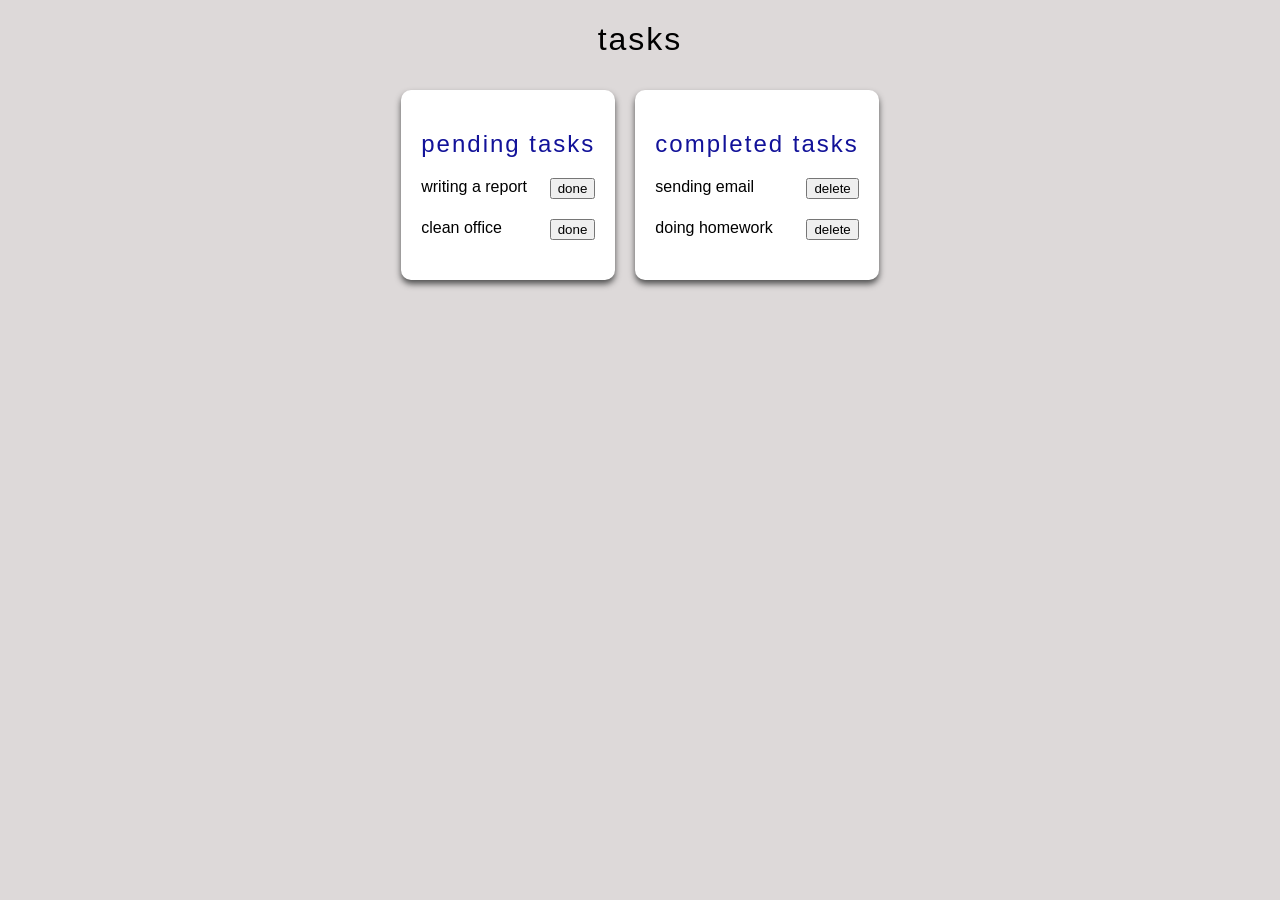
<file: index.html>
<!DOCTYPE html>
<html lang="en">
<head>
    <meta charset="UTF-8">
    <meta name="viewport" content="width=device-width, initial-scale=1.0">
    <title>tasks  manger</title>
    <link rel="stylesheet" href="project.css">
</head>
<body>
   <h1>tasks</h1>
   <center><div  id="container">
      <div id="a">
         <h2>pending tasks</h2>
         <ul>
             <li>writing a  report  <button>done</button></li>
             <li>clean office  <button>done</button></li>
         </ul>
  </div>
   <div  id="container">
      <div id="b">
         <h2>completed tasks</h2>
         <ul>
             <li>sending  email<button>delete</button></li>
             <li>doing homework  <button>delete</button></li>
         </ul>
     </div>
 </div>
</center>
</body>
</html>
</file>
<file: project.css>
body{
    font-family:Impact, Haettenschweiler, 'Arial Narrow Bold', sans-serif;
    margin: 0;
    padding: 0;
    text-align: center;
    background-color: rgb(221, 217, 217);
    
}
h2{
    color: rgb(18, 18, 153);
}

h1,h2{
    letter-spacing: 2px;
    font-weight: normal;
}



ul{
    list-style: none;
    padding: 0;
}
#a, #b{
    background-color: white;
    padding: 20px;
    border-radius: 10px;
    margin: 10px;
    box-shadow: 0  4px  6px rgb(80, 80, 80);
    
}
#container{
    display: flex;
    justify-content: center;
    max-width: 1000px;
}

li{
    display: flex;
    justify-content: space-between;
    margin-bottom: 20px;
}
</file>
